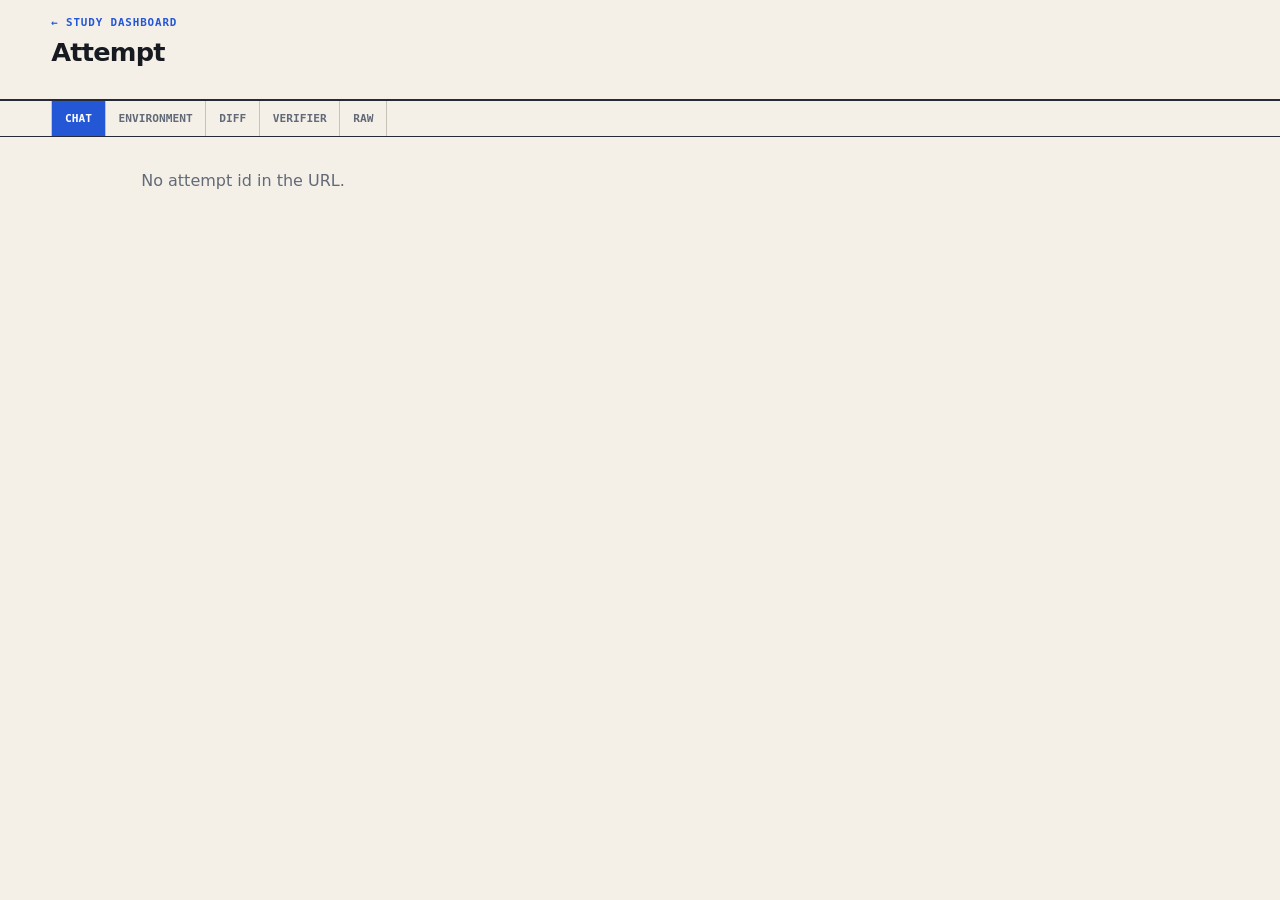
<file: src/symnav_bench/dashboard/static/attempt.html>
<!doctype html>
<html lang="en">
  <head>
    <meta charset="utf-8">
    <meta name="viewport" content="width=device-width, initial-scale=1">
    <meta name="color-scheme" content="light dark">
    <title>attempt · symnav bench</title>
    <style>
      :root {
        color-scheme: light dark;
        --ink: #171a20; --muted: #626a78; --paper: #f4f0e8; --surface: #fffdf8;
        --line: #c8c2b7; --line-strong: #252a35; --blue: #2457d6; --blue-soft: #dfe8ff;
        --orange: #d9531e; --orange-soft: #ffe5d7; --green: #1f7a4d; --green-soft: #d7f0e0;
        --code: #f0ebe1;
        font-family: "IBM Plex Sans", "Avenir Next", ui-sans-serif, system-ui, sans-serif;
      }
      @media (prefers-color-scheme: dark) {
        :root {
          --ink: #e8e6e1; --muted: #9aa2b0; --paper: #16181d; --surface: #1e2128;
          --line: #343842; --line-strong: #4a4f5b; --blue: #6b9bff; --blue-soft: #232c40;
          --orange: #ff8a5c; --orange-soft: #3a281f; --green: #57c98a; --green-soft: #1f3a2c;
          --code: #14161b;
        }
      }
      * { box-sizing: border-box; }
      body { background: var(--paper); color: var(--ink); margin: 0; }
      a { color: var(--blue); }
      code, pre, .mono { font-family: ui-monospace, SFMono-Regular, Menlo, monospace; }

      .top { border-bottom: 2px solid var(--line-strong); padding: .7rem max(1rem, 4vw); }
      .crumb { color: var(--blue); font: 800 .68rem ui-monospace, monospace; letter-spacing: .08em; text-decoration: none; text-transform: uppercase; }
      h1 { font-size: clamp(1.1rem, 2.4vw, 1.6rem); letter-spacing: -.03em; margin: .4rem 0 .5rem; word-break: break-word; }
      .badges { display: flex; flex-wrap: wrap; gap: .4rem; }
      .badge { border: 1px solid var(--line-strong); font: 800 .66rem ui-monospace, monospace; letter-spacing: .03em; padding: .25rem .45rem; text-transform: uppercase; }
      .badge.pass { background: var(--green-soft); border-color: var(--green); color: var(--green); }
      .badge.fail { background: var(--orange-soft); border-color: var(--orange); color: var(--orange); }
      .badge.symnav { background: var(--blue-soft); border-color: var(--blue); color: var(--blue); }
      .stats { display: grid; gap: 0; grid-template-columns: repeat(auto-fit, minmax(8rem, 1fr)); margin-top: .8rem; }
      .stat { border: 1px solid var(--line); border-left: 0; padding: .5rem .6rem; }
      .stat:first-child { border-left: 1px solid var(--line); }
      .stat small { color: var(--muted); display: block; font: 700 .6rem ui-monospace, monospace; letter-spacing: .05em; text-transform: uppercase; }
      .stat strong { font: 700 1.05rem ui-monospace, monospace; letter-spacing: -.03em; }

      .tabs { border-bottom: 1px solid var(--line-strong); display: flex; overflow-x: auto; padding: 0 max(1rem, 4vw); }
      .tabs button { background: transparent; border: 0; border-right: 1px solid var(--line); color: var(--muted); cursor: pointer; font: 700 .7rem ui-monospace, monospace; padding: .7rem .8rem; text-transform: uppercase; white-space: nowrap; }
      .tabs button:first-child { border-left: 1px solid var(--line); }
      .tabs button[aria-current="page"] { background: var(--blue); color: #fff; }

      main { margin: 0 auto; max-width: 1100px; padding: 1.1rem max(1rem, 4vw) 4rem; }

      .step { border-left: 3px solid var(--line); display: grid; gap: .35rem; grid-template-columns: 7.5rem minmax(0, 1fr); margin: .1rem 0; padding: .55rem 0 .55rem .7rem; }
      .step.system { border-color: var(--muted); }
      .step.user { border-color: var(--blue); }
      .step.agent { border-color: var(--green); }
      .gutter { color: var(--muted); font: 700 .64rem ui-monospace, monospace; }
      .gutter .who { color: var(--ink); display: block; font-size: .72rem; text-transform: uppercase; }
      .gutter .who.system { color: var(--muted); } .gutter .who.user { color: var(--blue); } .gutter .who.agent { color: var(--green); }
      .gutter .chip { color: var(--muted); display: inline-block; margin-top: .3rem; }
      .body { min-width: 0; }
      .msg { background: var(--surface); border: 1px solid var(--line); margin: 0; padding: .55rem .65rem; white-space: pre-wrap; word-break: break-word; font-size: .9rem; line-height: 1.45; }
      .step.agent .msg { background: var(--green-soft); }
      details.tool { border: 1px solid var(--line); margin-top: .45rem; }
      details.tool > summary { cursor: pointer; display: flex; gap: .5rem; padding: .4rem .55rem; align-items: baseline; }
      details.tool > summary::-webkit-details-marker { display: none; }
      .tool-kind { color: var(--blue); font: 800 .62rem ui-monospace, monospace; text-transform: uppercase; white-space: nowrap; }
      .tool-kind.patch { color: var(--orange); }
      .tool-cmd-inline { color: var(--ink); font: .78rem ui-monospace, monospace; overflow: hidden; text-overflow: ellipsis; white-space: nowrap; }
      pre.block { background: var(--code); border-top: 1px solid var(--line); margin: 0; max-height: 30rem; overflow: auto; padding: .55rem .65rem; font-size: .78rem; line-height: 1.4; white-space: pre; }
      pre.wrap { white-space: pre-wrap; word-break: break-word; }
      .diff .add { color: var(--green); } .diff .del { color: var(--orange); } .diff .hunk { color: var(--blue); } .diff .file { color: var(--ink); font-weight: 800; }
      .card { border: 1px solid var(--line); margin-bottom: 1rem; }
      .card h3 { background: var(--surface); border-bottom: 1px solid var(--line); font: 800 .7rem ui-monospace, monospace; letter-spacing: .04em; margin: 0; padding: .5rem .65rem; text-transform: uppercase; }
      .kv { display: grid; grid-template-columns: max-content minmax(0,1fr); }
      .kv dt { color: var(--muted); font: 700 .72rem ui-monospace, monospace; padding: .35rem .65rem; border-bottom: 1px solid var(--line); }
      .kv dd { font: .8rem ui-monospace, monospace; margin: 0; overflow-wrap: anywhere; padding: .35rem .65rem; border-bottom: 1px solid var(--line); }
      .tests li.failed { color: var(--orange); } .tests li.passed { color: var(--green); }
      .hint { color: var(--muted); }
      .hidden { display: none; }
      @media (max-width: 640px) { .step { grid-template-columns: 1fr; } .gutter .chip { margin-right: .6rem; } }
    </style>
  </head>
  <body>
    <header class="top">
      <a class="crumb" href="../">← study dashboard</a>
      <h1 id="title">Attempt</h1>
      <div class="badges" id="badges"></div>
      <div class="stats" id="stats"></div>
    </header>
    <nav class="tabs" id="tabs">
      <button data-tab="chat" aria-current="page">Chat</button>
      <button data-tab="environment">Environment</button>
      <button data-tab="diff">Diff</button>
      <button data-tab="verifier">Verifier</button>
      <button data-tab="raw">Raw</button>
    </nav>
    <main id="view"></main>
    <script type="module" src="./attempt.js"></script>
  </body>
</html>
</file>
